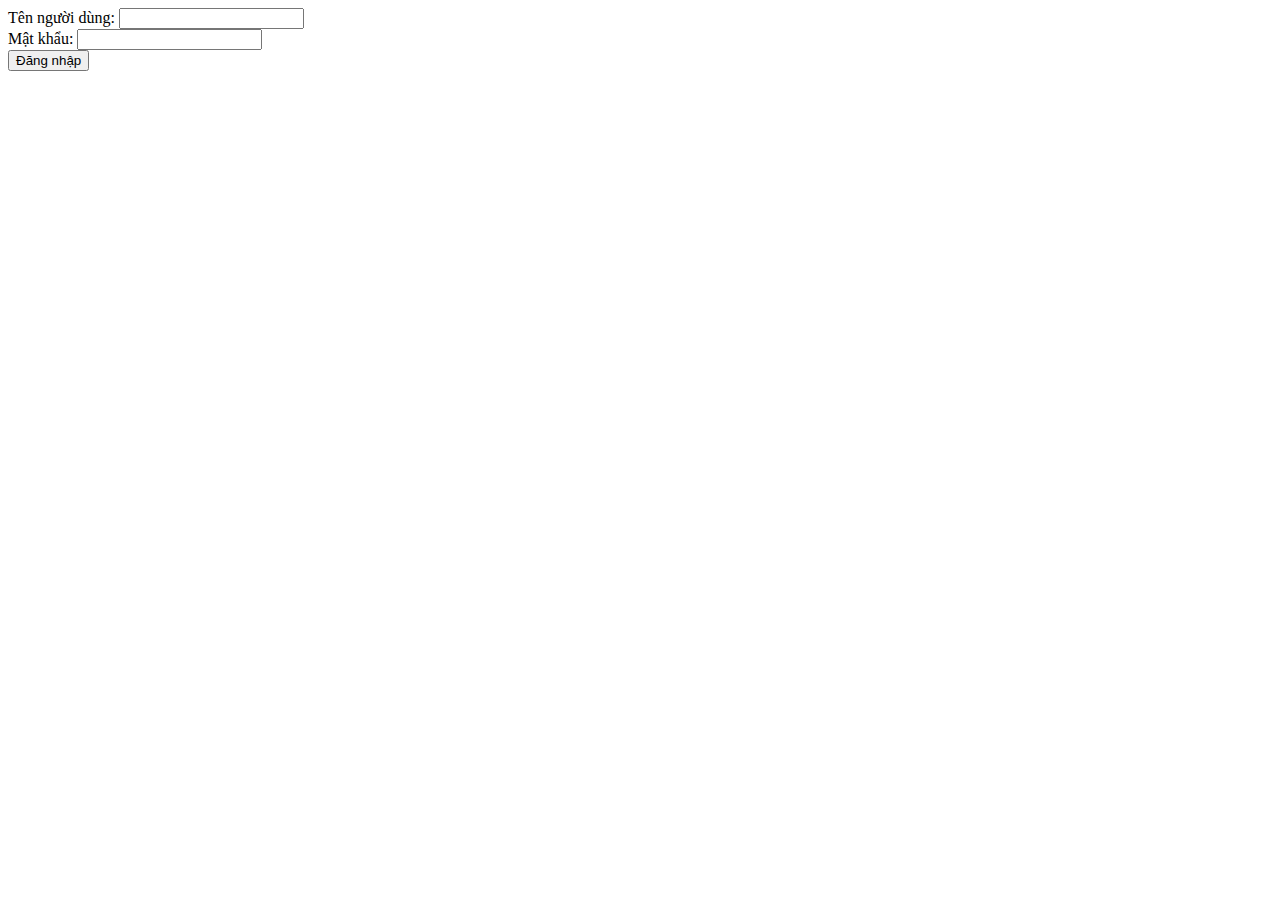
<file: SS4/index.html>
<!DOCTYPE html>
<html lang="en">
<head>
    <meta charset="UTF-8">
    <meta name="viewport" content="width=device-width, initial-scale=1.0">
    <title>Đăng nhập</title>
</head>
<body>
    <form id="loginForm">
        <label for="username">Tên người dùng:</label>
        <input type="text" id="username" required><br>
        
        <label for="password">Mật khẩu:</label>
        <input type="password" id="password" required><br>
        
        <input type="submit" value="Đăng nhập">
    </form>

    <script src="app.js"></script>
</body>
</html>
</file>
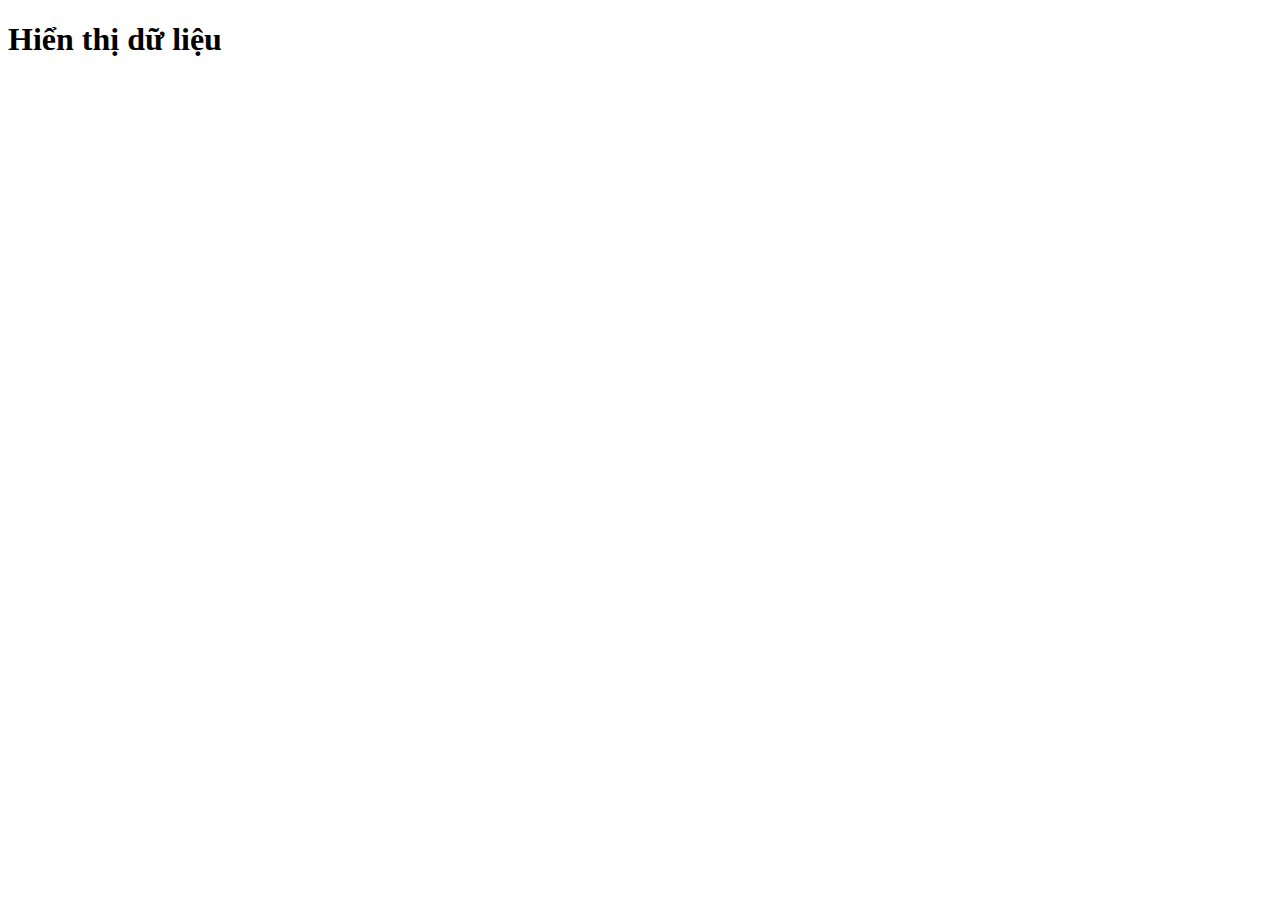
<file: BT7.HTML>
<!DOCTYPE html>
<html lang="en">
<head>
    <meta charset="UTF-8">
    <meta name="viewport" content="width=device-width, initial-scale=1.0">
    <title>BTVN week7</title>
</head>
<body>

<h1>Hiển thị dữ liệu </h1>
<div id="data"></div>

<script src="BT7.js"></script>
</body>
</html>
</file>
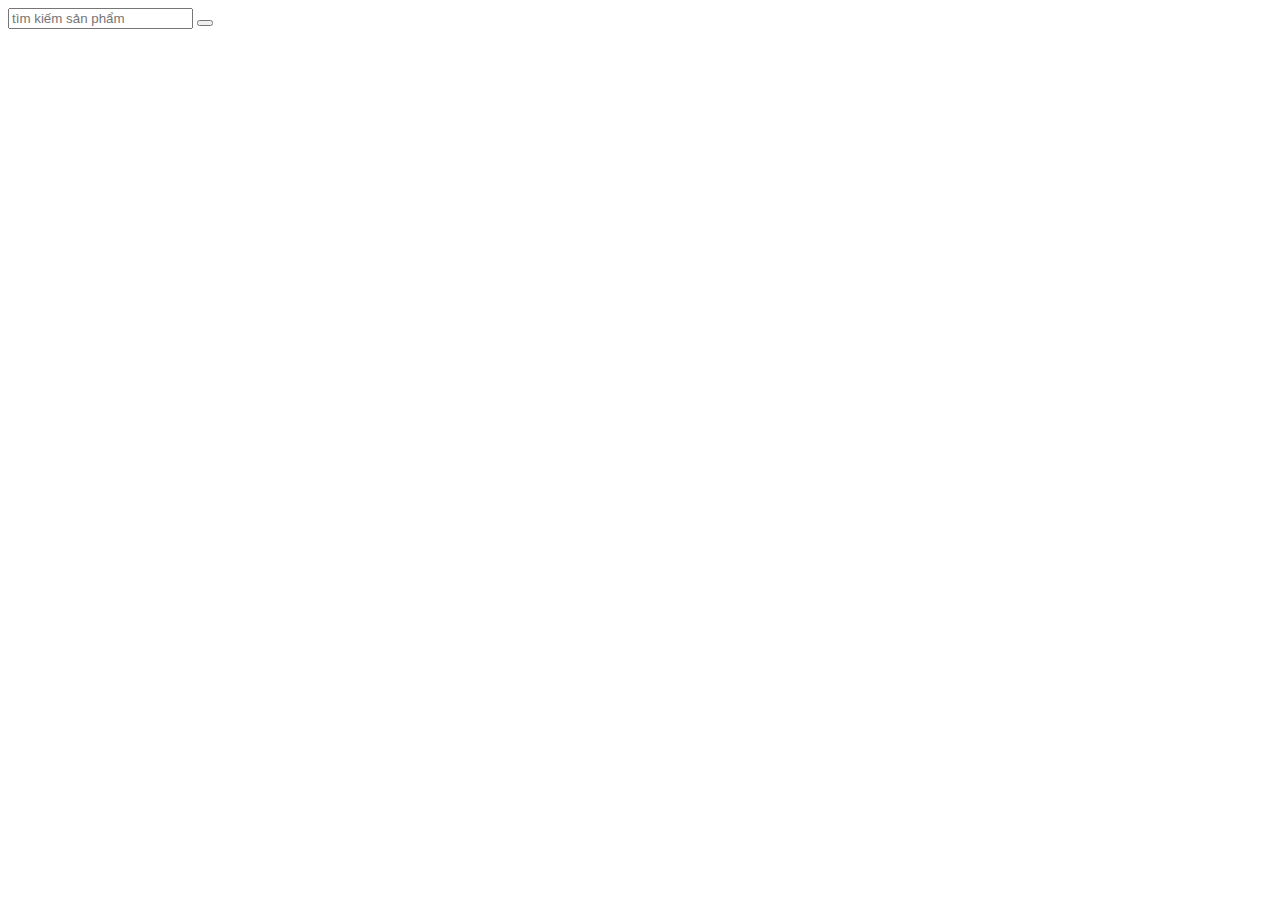
<file: buoi3.html>
<!DOCTYPE html>
<html lang="en">
<head>
    <meta charset="UTF-8">
    <meta name="viewport" content="width=device-width, initial-scale=1.0">
    <title>Document</title>
    <link rel="stylesheet" href="https://cdnjs.cloudflare.com/ajax/libs/font-awesome/6.1.1/css/all.min.css" integrity="sha512-KfkfwYDsLkIlwQp6LFnl8zNdLGxu9YAA1QvwINks4PhcElQSvqcyVLLD9aMhXd13uQjoXtEKNosOWaZqXgel0g==" crossorigin="anonymous" referrerpolicy="no-referrer" />
</head>
<body>
    <div class="thanhtiemkiem">
<input type="text" placeholder="tìm kiếm sản phẩm">
<button ><i class="fa-solid fa-magnifying-glass"><a href=""></a></i> </button>



    </div>
    <script src="buoi3.js"></script>
   
</body>
</html>
</file>
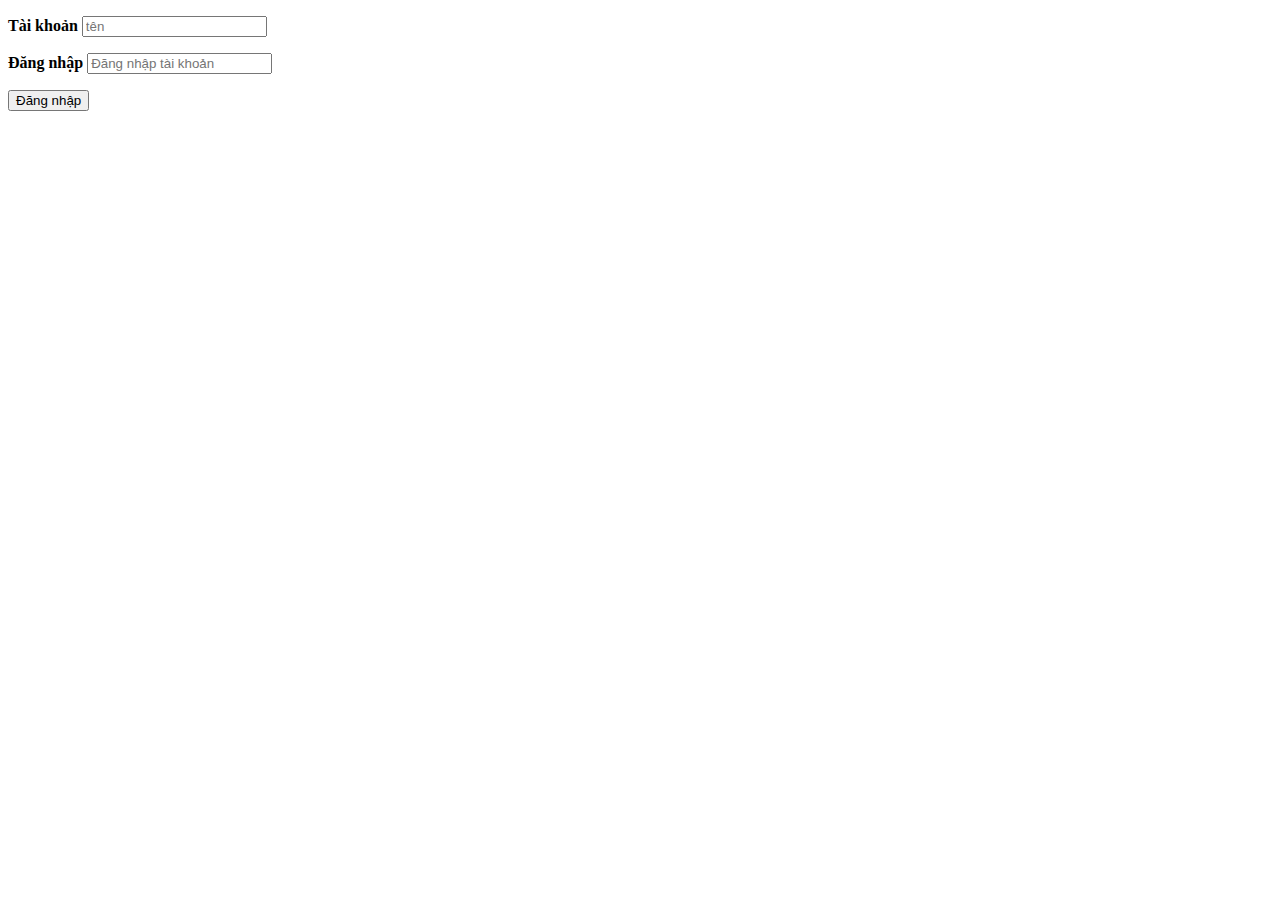
<file: buoi5.html>
<!DOCTYPE html>
<html lang="en">
<head>
    <meta charset="UTF-8">
    <meta name="viewport" content="width=device-width, initial-scale=1.0">
    <title>Buoi 5</title>
</head>
<body>
    <div class="dangnhap">
        <p>   <b>Tài khoản</b>    <input id="username" type="text" placeholder="tên">  </p>
        <p> <b>Đăng nhập </b>    <input  id="password" type="text" placeholder="Đăng nhập tài khoản"></p>
        <button  id="submitbutton" >Đăng nhập </button>


    </div>
    <script src="buoi5.js"></script>
</body>
</html>
</file>
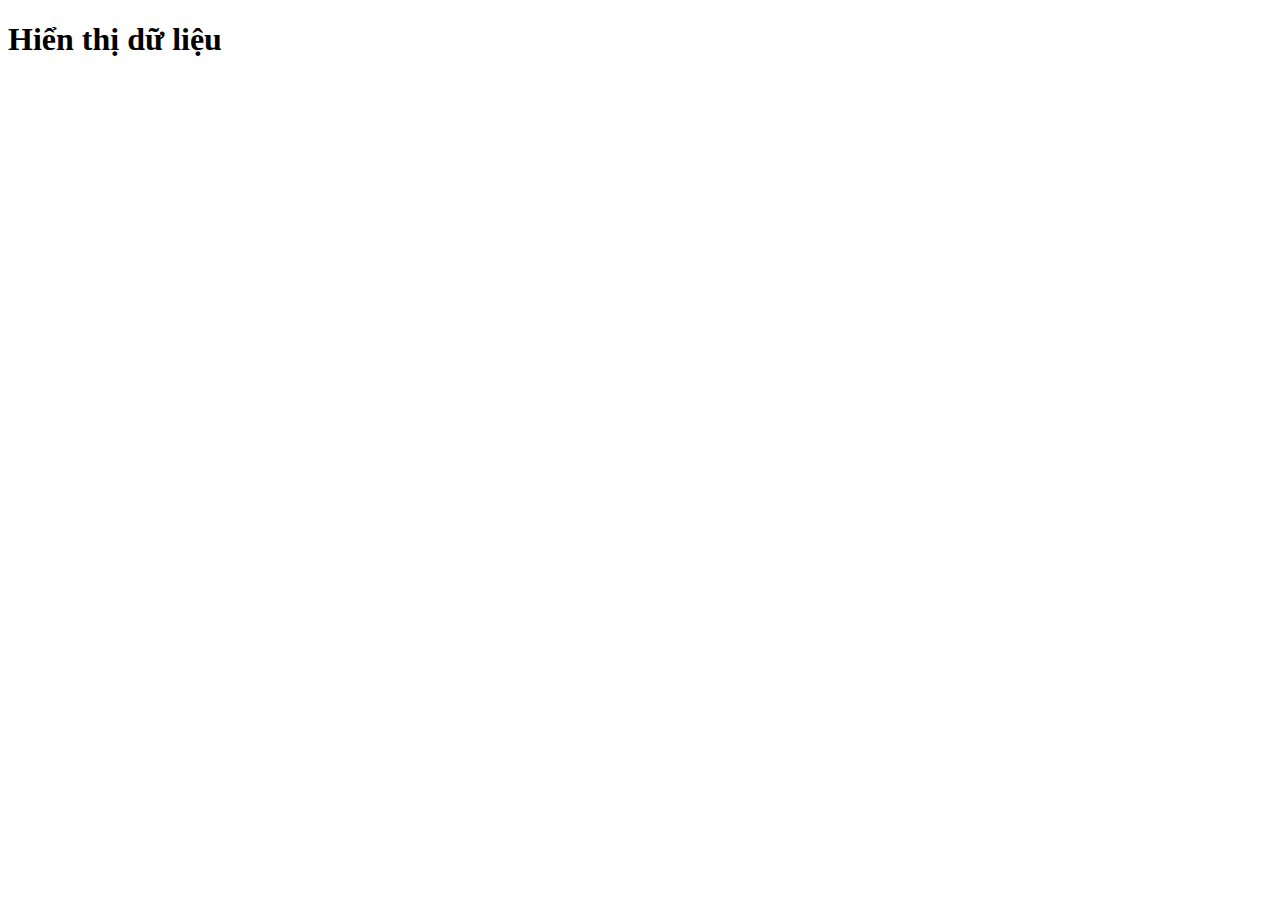
<file: buoi7.html>
<!DOCTYPE html>
<html lang="en">
<head>
    <meta charset="UTF-8">
    <meta name="viewport" content="width=device-width, initial-scale=1.0">
    <title>Document</title>
</head>
<body>
     <!-- <h1>hien thị dữ liệu</h1>
    <div id="data">

        
    </div>  -->

     <h1> Hiển thị dữ liệu</h1>
    <div id="data2"></div> 
    <script src="buoi7.js"></script>
</body>
</html>
</file>
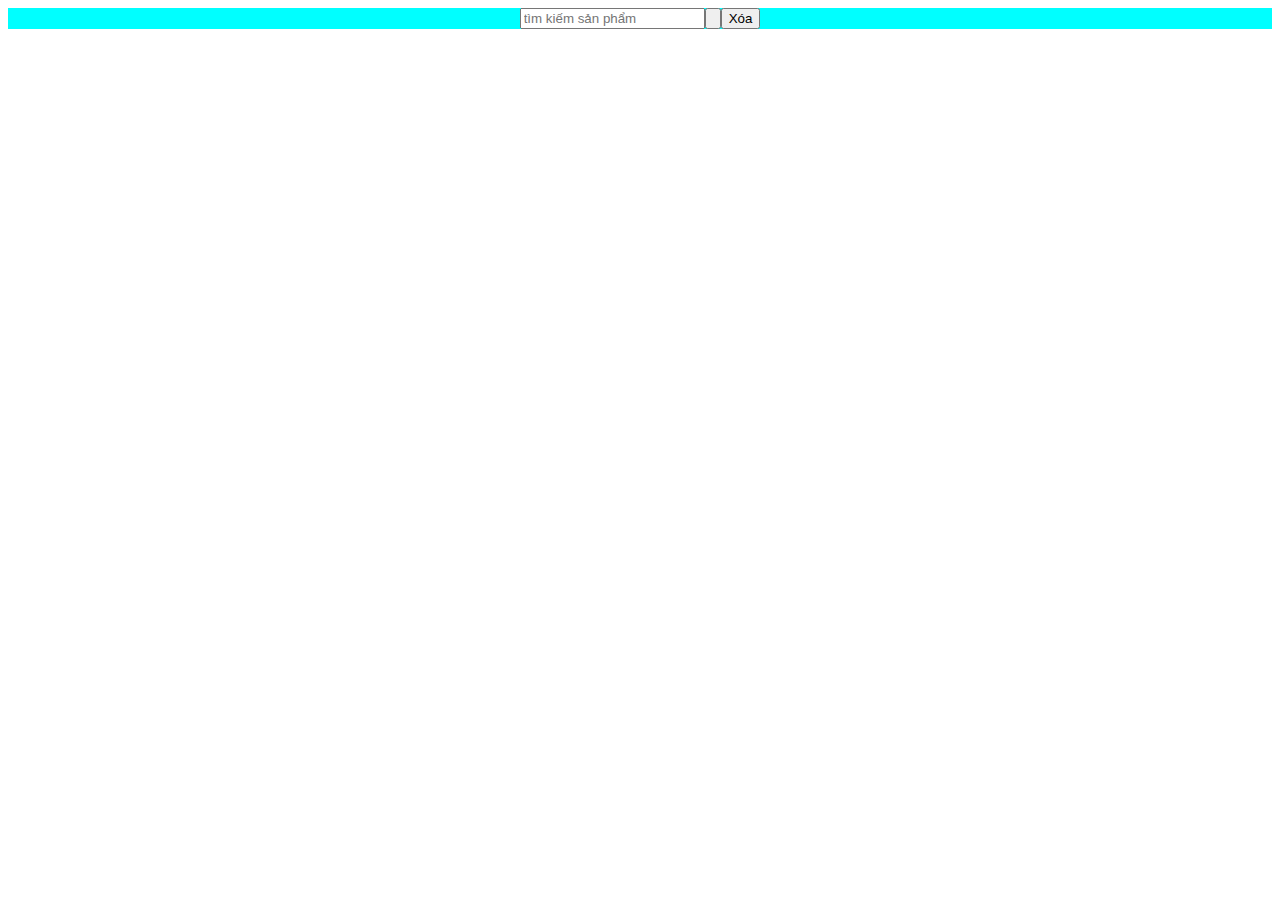
<file: ktr câu 1/ktr.html>
<!DOCTYPE html>
<html lang="en">
<head>
    <meta charset="UTF-8">
    <meta name="viewport" content="width=s, initial-scale=1.0">
    <title>Bài ktra</title>
    <link rel="stylesheet" href="ktr.css">
    <link rel="stylesheet" href="https://cdnjs.cloudflare.com/ajax/libs/font-awesome/6.1.1/css/all.min.css" integrity="sha512-KfkfwYDsLkIlwQp6LFnl8zNdLGxu9YAA1QvwINks4PhcElQSvqcyVLLD9aMhXd13uQjoXtEKNosOWaZqXgel0g==" crossorigin="anonymous" referrerpolicy="no-referrer" />
</head>
</head>
<body>
    <div class="thanhtiemkiem">
        <input id="search-input" type="text" placeholder="tìm kiếm sản phẩm">
        <button id="search" onclick="savedata()" ><i class="fa-solid fa-magnifying-glass"><a href=""></a></i> </button>
        <button id="delete">Xóa</button>
    </div>
    <div id="product"></div>

    <script>
     
// var button= document.getElementById("search")("click", savedata);

function savedata () {
    var input= document.getElementById("search-input").value
 console.log(input);
 localStorage.setItem(
 'bach',input
)
}

    </script>
</body>
</html>
</file>
<file: ktr câu 1/ktr.css>
.thanhtiemkiem{
    display: flex;
    justify-content: center;
background-color: aqua;
}
.hide{
    display: none;
}
</file>
